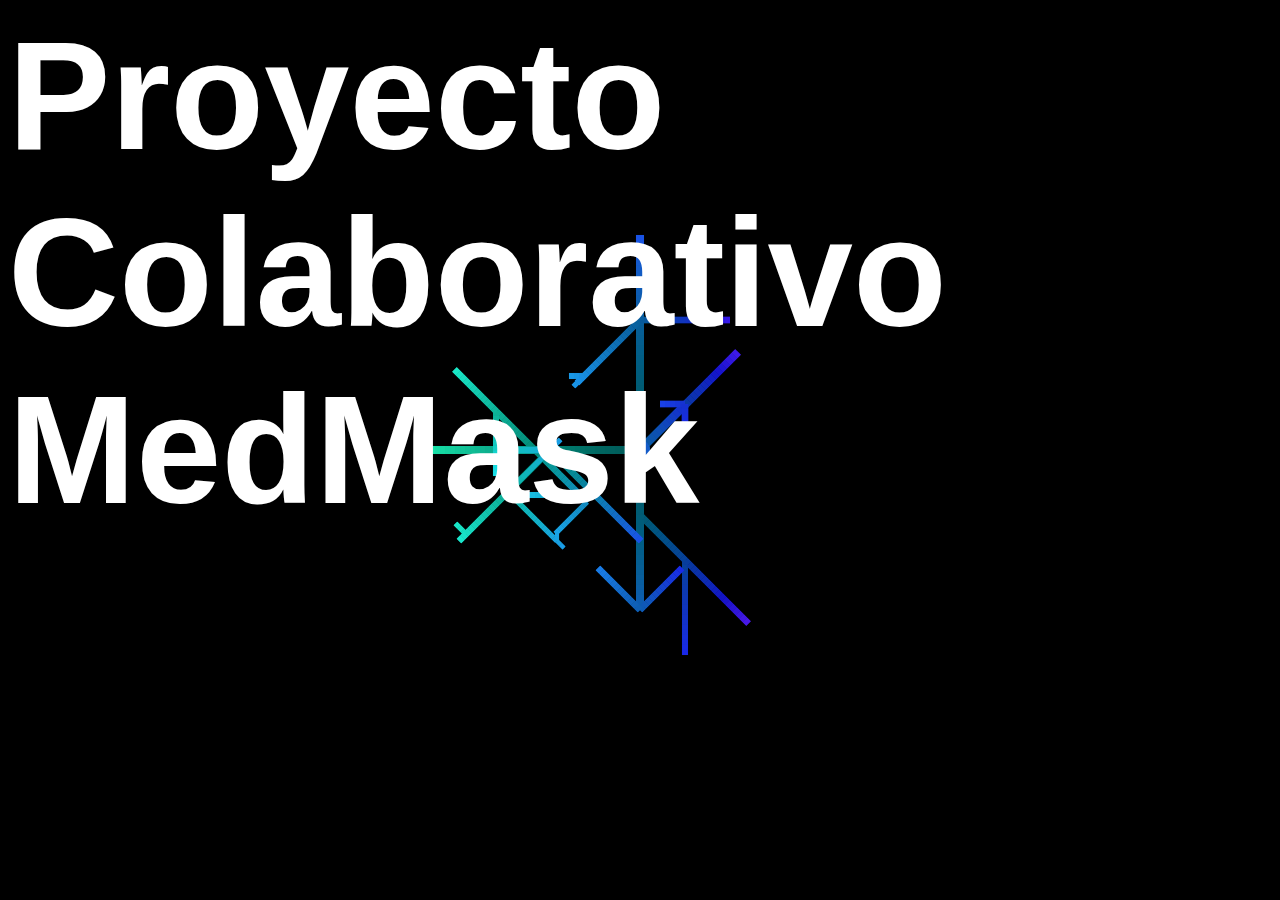
<file: siteWeb/index.html>
<!DOCTYPE html>
<html>
<head>
<meta http-equiv="Content-Type" content="text/html; charset=utf-8" />
<title>MedMask</title>
<style type="text/css">
body {
	background-image:url(unnamed.gif));
}

canvas {
  
  position: absolute;
  top: 0;
  left: 0;
  background-color: black;
}
.texto {
	font-family: Verdana, Geneva, sans-serif;
	font-size: 12vw;
	font-weight: bolder;
	color: #FFF;
	text-align: center;
	position: relative;
}

</style>
</head>

<body onLoad="myFunction()">
<script>
function myFunction() {
  setTimeout(function(){ fu_inicia(); }, 5000);
}
</script>
<form action="bienvenida.html" onClick="fu_inicia()">
<canvas id="c"></canvas>
<div id="backdrop" style="z-index: 1; top: 0px">
    <span class="texto">Proyecto Colaborativo</span><br>
	<span class="texto">MedMask</span>
</div>
	</form>
</body>
</html>
<script>

var w = c.width = window.innerWidth,
    h = c.height = window.innerHeight,
    ctx = c.getContext( '2d' ),
    
    minDist = 10,
    maxDist = 30,
    initialWidth = 10,
    maxLines = 100,
    initialLines = 4,
    speed = 5,
    
    lines = [],
    frame = 0,
    timeSinceLast = 0,
    
    dirs = [
   // straight x, y velocity
      [ 0, 1 ],
      [ 1, 0 ],
      [ 0, -1 ],
    	[ -1, 0 ],
   // diagonals, 0.7 = sin(PI/4) = cos(PI/4)
      [ .7, .7 ],
      [ .7, -.7 ],
      [ -.7, .7 ],
      [ -.7, -.7]
    ],
    starter = { // starting parent line, just a pseudo line
      
      x: w / 2,
      y: h / 2,
      vx: 0,
      vy: 0,
      width: initialWidth
    };

function init() {
  
  lines.length = 0;
  
  for( var i = 0; i < initialLines; ++i )
    lines.push( new Line( starter ) );
  
  ctx.fillStyle = '#222';
  ctx.fillRect( 0, 0, w, h );
  
  // if you want a cookie ;)
  // ctx.lineCap = 'round';
}
function getColor( x ) {
  
  return 'hsl( hue, 80%, 50% )'.replace(
  	'hue', x / w * 360 + frame
  );
}
function anim() {
  
  window.requestAnimationFrame( anim );
  
  ++frame;
  
  ctx.shadowBlur = 0;
  ctx.fillStyle = 'rgba(0,0,0,.02)';
  ctx.fillRect( 0, 0, w, h );
  ctx.shadowBlur = .5;
  
  for( var i = 0; i < lines.length; ++i ) 
    
    if( lines[ i ].step() ) { // if true it's dead
      
      lines.splice( i, 1 );
      --i;
      
    }
  
  // spawn new
  
  ++timeSinceLast
  
  if( lines.length < maxLines && timeSinceLast > 10 && Math.random() < .5 ) {
    
    timeSinceLast = 0;
    
    lines.push( new Line( starter ) );
    
    // cover the middle;
    ctx.fillStyle = ctx.shadowColor = getColor( starter.x );
    ctx.beginPath();
    ctx.arc( starter.x, starter.y, initialWidth, 0, Math.PI * 2 );
    ctx.fill();
  }
}

function Line( parent ) {
  
  this.x = parent.x | 0;
  this.y = parent.y | 0;
  this.width = parent.width / 1.25;
  
  do {
    
    var dir = dirs[ ( Math.random() * dirs.length ) |0 ];
    this.vx = dir[ 0 ];
    this.vy = dir[ 1 ];
    
  } while ( 
    ( this.vx === -parent.vx && this.vy === -parent.vy ) || ( this.vx === parent.vx && this.vy === parent.vy) );
  
  this.vx *= speed;
  this.vy *= speed;
  
  this.dist = ( Math.random() * ( maxDist - minDist ) + minDist );
  
}
Line.prototype.step = function() {
  
  var dead = false;
  
  var prevX = this.x,
      prevY = this.y;
  
  this.x += this.vx;
  this.y += this.vy;
  
  --this.dist;
  
  // kill if out of screen
  if( this.x < 0 || this.x > w || this.y < 0 || this.y > h )
    dead = true;
  
  // make children :D
  if( this.dist <= 0 && this.width > 1 ) {
    
    // keep yo self, sometimes
    this.dist = Math.random() * ( maxDist - minDist ) + minDist;
    
    // add 2 children
    if( lines.length < maxLines ) lines.push( new Line( this ) );
    if( lines.length < maxLines && Math.random() < .5 ) lines.push( new Line( this ) );
    
    // kill the poor thing
    if( Math.random() < .2 ) dead = true;
  }
  
  ctx.strokeStyle = ctx.shadowColor = getColor( this.x );
  ctx.beginPath();
  ctx.lineWidth = this.width;
  ctx.moveTo( this.x, this.y );
  ctx.lineTo( prevX, prevY );
  ctx.stroke();
  
  if( dead ) return true
}

init();
anim();

window.addEventListener( 'resize', function() {
  
  w = c.width = window.innerWidth;
  h = c.height = window.innerHeight;
  starter.x = w / 2;
  starter.y = h / 2;
  
  init();
} )
</script>
<script >
	function fu_inicia()
	{
		window.location.href="bienvenida.html";
		
	}

</script>
</file>
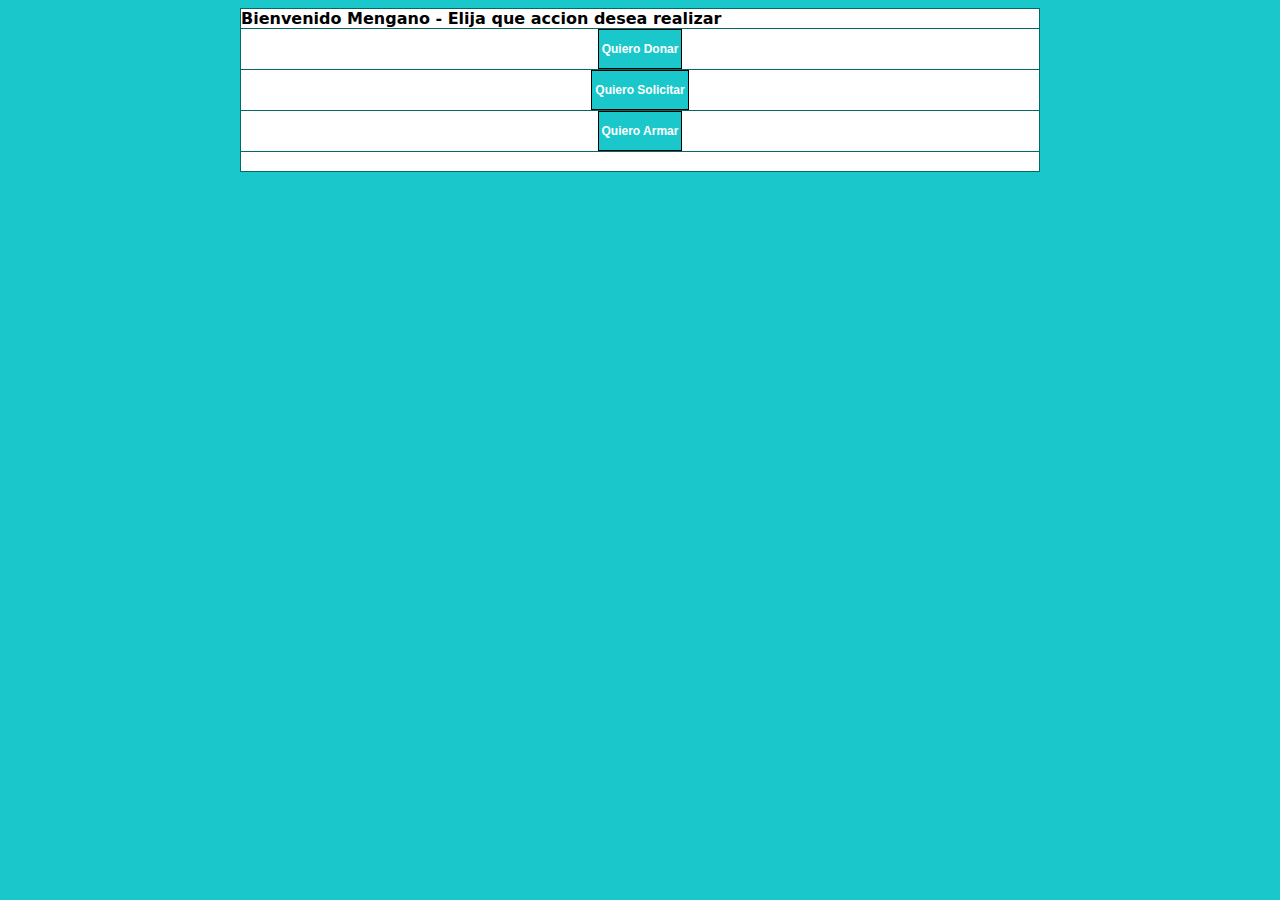
<file: siteWeb/acciones.html>
<!DOCTYPE html PUBLIC "-//W3C//DTD XHTML 1.0 Transitional//EN" "http://www.w3.org/TR/xhtml1/DTD/xhtml1-transitional.dtd">
<html xmlns="http://www.w3.org/1999/xhtml">
<head>
<meta http-equiv="Content-Type" content="text/html; charset=utf-8" />
<title>Acciones</title>
<link href="MedMask.css" rel="stylesheet" type="text/css" />
</head>

<body>




<table width="800" border="1" align="center" cellpadding="0" cellspacing="0" class="tablas">
  <tr>
    <th align="left" scope="col">Bienvenido Mengano - Elija que accion desea realizar</th>
  </tr>
  <tr>
    <th align="center" scope="col"><input name="button" type="submit" class="botonok" id="button" value="Quiero Donar" title="No implementado todavia" onclick="fu_llama_pagina('1')"/></th>
  </tr>
  <tr>
    <td align="center"><input name="button2" type="submit" class="botonok" id="button2" value="Quiero Solicitar" onclick="fu_llama_pagina('2')" title="Adelante ...probar"/></td>
  </tr>
  <tr>
    <td align="center"><input name="button3" type="submit" class="botonok" id="button3" value="Quiero Armar" title="No implementado todavia" onclick="fu_llama_pagina('3')"/></td>
  </tr>
  <tr>
    <td align="center">&nbsp;</td>
  </tr>
</table>

</body>
</html>
<script language="javascript">
	function fu_llama_pagina(pagina)
	{
		if (pagina=="1") {alert("No implementado todavia");}
		if (pagina=="2") {window.location.href = "solicitar_mascara.html";}
		if (pagina=="3") {alert("No implementado todavia");}
		
	}
</script>
</file>
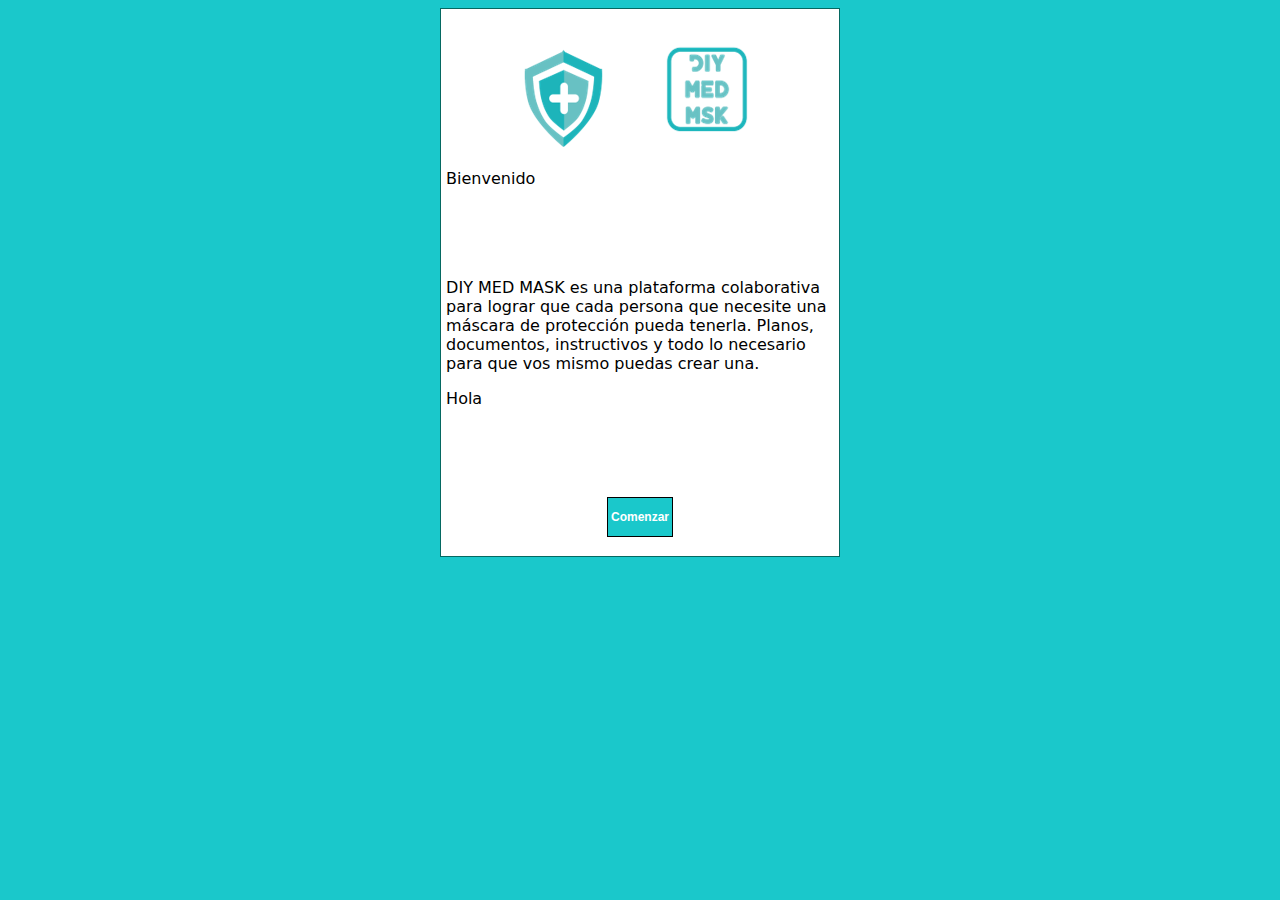
<file: siteWeb/bienvenida.html>
<!doctype html>
<html>
<head>
<meta charset="utf-8">
<title>Bienvenido</title>
<link href="MedMask.css" rel="stylesheet" type="text/css">
</head>

<body>
<form action="login.html">
  <table width="400" border="0" align="center" cellpadding="0" cellspacing="8" class="tablas" >
    <tbody>
      <tr>
        <td align="center">&nbsp;</td>
        <td align="center"><img src="logo1.png" width="133" height="136" alt=""/><img src="logo2.png" width="154" height="156" alt=""/></td>
        <td align="center">&nbsp;</td>
      </tr>
      <tr>
        <td>&nbsp;</td>
        <td>Bienvenido</td>
        <td>&nbsp;</td>
      </tr>
      <tr>
        <td>&nbsp;</td>
        <td height="309"><p>DIY  MED MASK es una plataforma colaborativa para lograr que cada persona que  necesite una máscara de protección pueda tenerla. Planos, documentos,  instructivos y todo lo necesario para que vos mismo puedas crear una.</p>
          <p>Hola</p></td>
        <td>&nbsp;</td>
      </tr>
      <tr>
        <td align="center">&nbsp;</td>
        <td align="center"><input type="submit" class="botonok" value="Comenzar"></td>
        <td align="center">&nbsp;</td>
      </tr>
      <tr>
        <td align="center">&nbsp;</td>
        <td align="center">&nbsp;</td>
        <td align="center">&nbsp;</td>
      </tr>
    </tbody>
  </table>
</form>
</body>
</html>
</file>
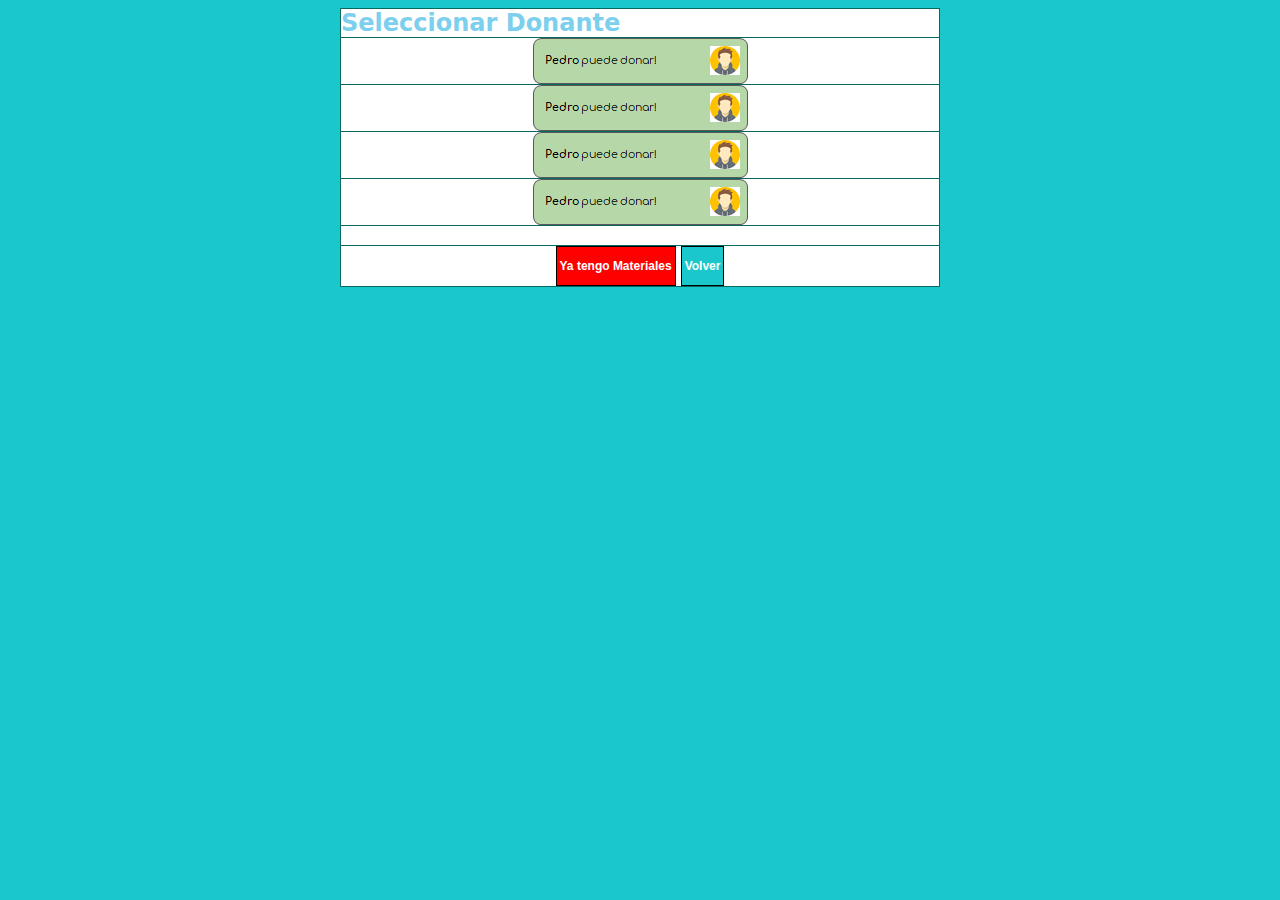
<file: siteWeb/donantes.html>
<!DOCTYPE html PUBLIC "-//W3C//DTD XHTML 1.0 Transitional//EN" "http://www.w3.org/TR/xhtml1/DTD/xhtml1-transitional.dtd">
<html xmlns="http://www.w3.org/1999/xhtml">
<head>
<meta http-equiv="Content-Type" content="text/html; charset=utf-8" />
<title>Documento sin título</title>
<link href="MedMask.css" rel="stylesheet" type="text/css" />
</head>

<body>
<table width="600" border="1" align="center" cellpadding="0" cellspacing="0" class="tablas">
  <tr>
    <th scope="col"><span class="Texto_Titulo_Accion">Seleccionar Donante</span></th>
  </tr>
  <tr>
    <td align="center"><img src="donante.png" alt="donante" width="215" height="46" /></td>
  </tr>
  <tr>
    <td align="center"><img src="donante.png" alt="donante" width="215" height="46" /></td>
  </tr>
  <tr>
    <td align="center"><img src="donante.png" alt="donante" width="215" height="46" /></td>
  </tr>
  <tr>
    <td align="center"><img src="donante.png" alt="donante" width="215" height="46" /></td>
  </tr>
  <tr>
    <td>&nbsp;</td>
  </tr>
  <tr>
    <td align="center"><input name="button" type="submit" class="botonrojo" id="button" value="Ya tengo Materiales" />
    <input name="button3" type="submit" class="botonok" id="button3" value="Volver"  onclick="fu_volver()"/></td>
  </tr>
</table>



</body>
</html>
<script language="javascript">
	function fu_volver()
	{
		window.location.href = "acciones.html";
	}
</script>
</file>
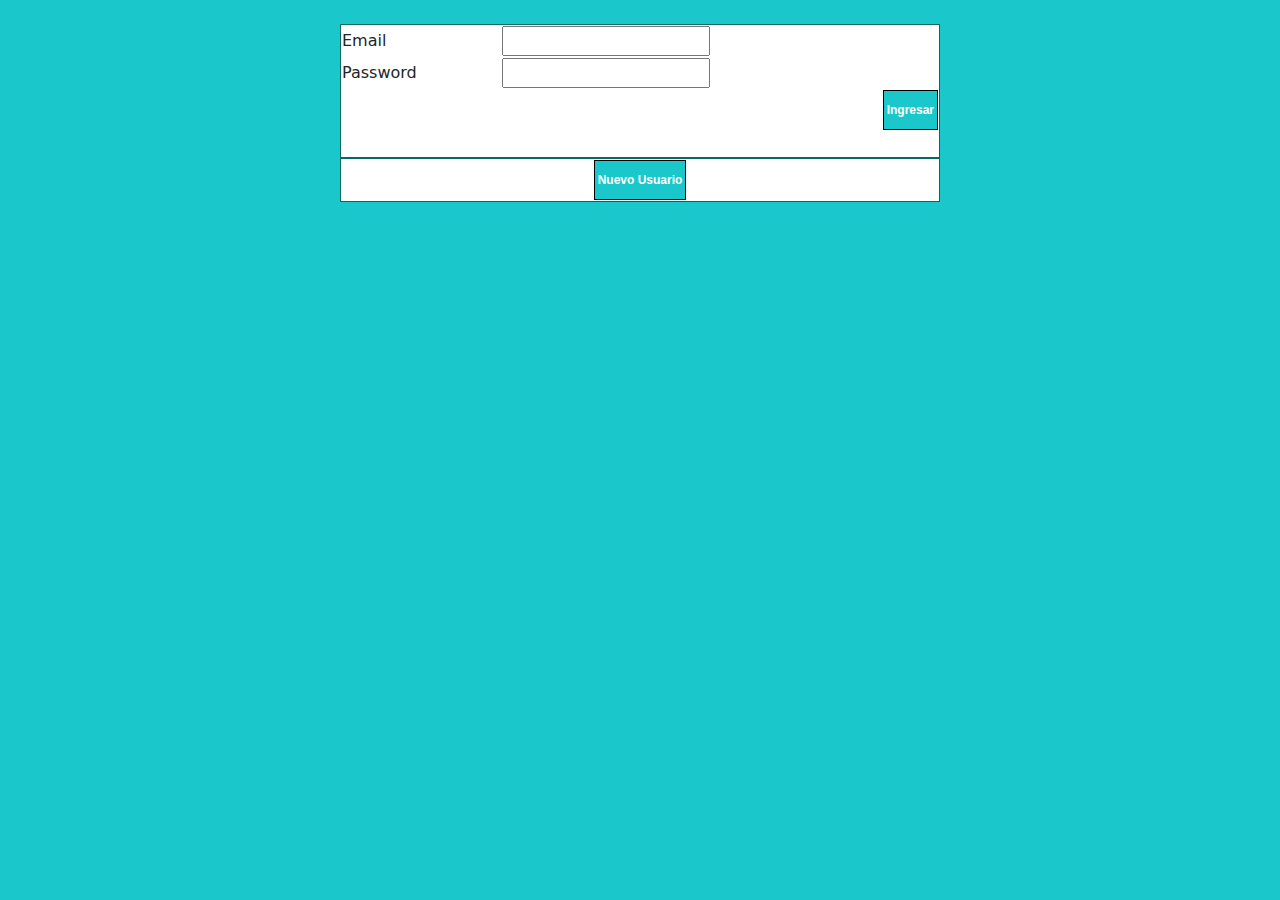
<file: siteWeb/login.html>
<!doctype html>
<html>
<head>
<meta charset="utf-8">
<title>Login</title>
	<link rel="stylesheet" href="https://maxcdn.bootstrapcdn.com/bootstrap/4.5.0/css/bootstrap.min.css">
<link href="MedMask.css" rel="stylesheet" type="text/css">
</head>
<body>
  <form action="acciones.html" method="post">
	<table width="600px" border="0" align="center" cellspacing="0" class="tablas">

    <tr><td>Email</td><td><input type="text" name="email"  id="email" required></td></tr>
	<tr><td>Password</td><td><input type="password" name="pass" required></td></tr>
	<tr>
	  <td colspan="2" align="right"><input type="submit" class="botonok" value="Ingresar"></td>
    </tr>
	<tr>
	  <td>&nbsp;</td>
	  <td>&nbsp;</td>
    </tr>		 
  <br>	 
</table>
</form>
  <form action="altausuario.html">
	<table width="600px" align="center" class="tablas">
	<tr>
	  <td align="center"><input type="submit" class="botonok" value="Nuevo Usuario"></td>
	  </tr>		 
		
	  </table>
  </form>
</body>
</html>
</file>
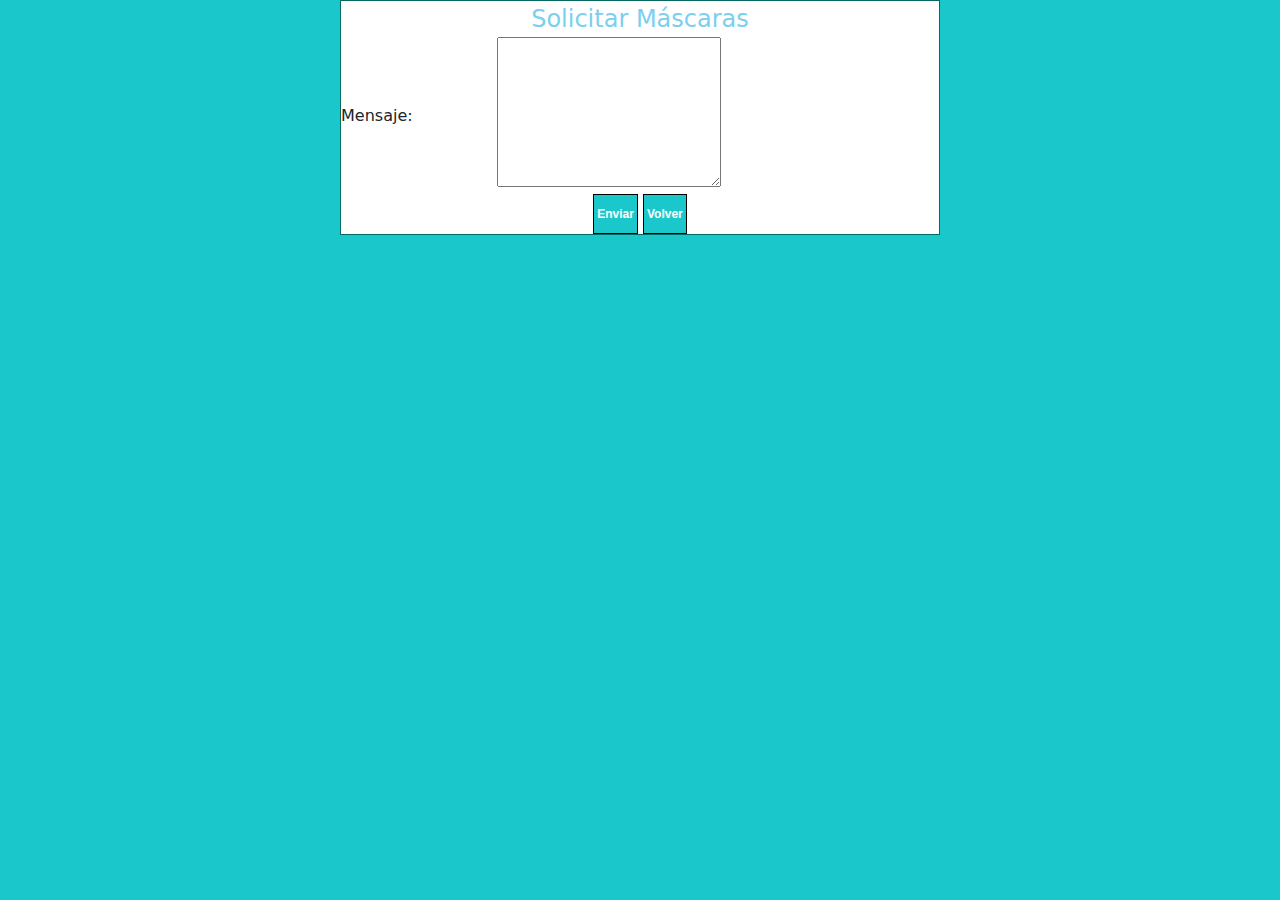
<file: siteWeb/solicitar_mascara.html>
<!doctype html>
<html>
<head>
<link href="MedMask.css" rel="stylesheet" type="text/css">
<link rel="stylesheet" href="https://maxcdn.bootstrapcdn.com/bootstrap/4.5.0/css/bootstrap.min.css">
<style type="text/css">
body {
	background-color: #1AC8CB;
}
</style>
<meta charset="utf-8">
<title>Documento sin título</title>
</head>

<body>
<form action="donantes.html" method="post">
<table width="600" border="0" align="center" cellpadding="0" cellspacing="0" class="tablas">
  <tbody>
    <tr>
      <td colspan="2" class="Texto_Titulo_Accion">Solicitar Máscaras</td>
    </tr>
    <tr>
      <td width="156">Mensaje:</td>
      <td width="440"><textarea name="textarea" cols="25" rows="6" id="textarea"></textarea></td>
    </tr>
    <tr>
      <td colspan="2" align="center"><input name="submit" type="submit" class="botonok" id="submit" value="Enviar">
      <input name="submit2" type="submit" class="botonok" id="submit2" value="Volver" onclick="fu_volver()"></td>
    </tr>
  </tbody>
</table>
</form>
</body>
</html>
<script language="javascript">
	function fu_volver()
	{
		window.location.href = "acciones.html";
	}
</script>
</file>
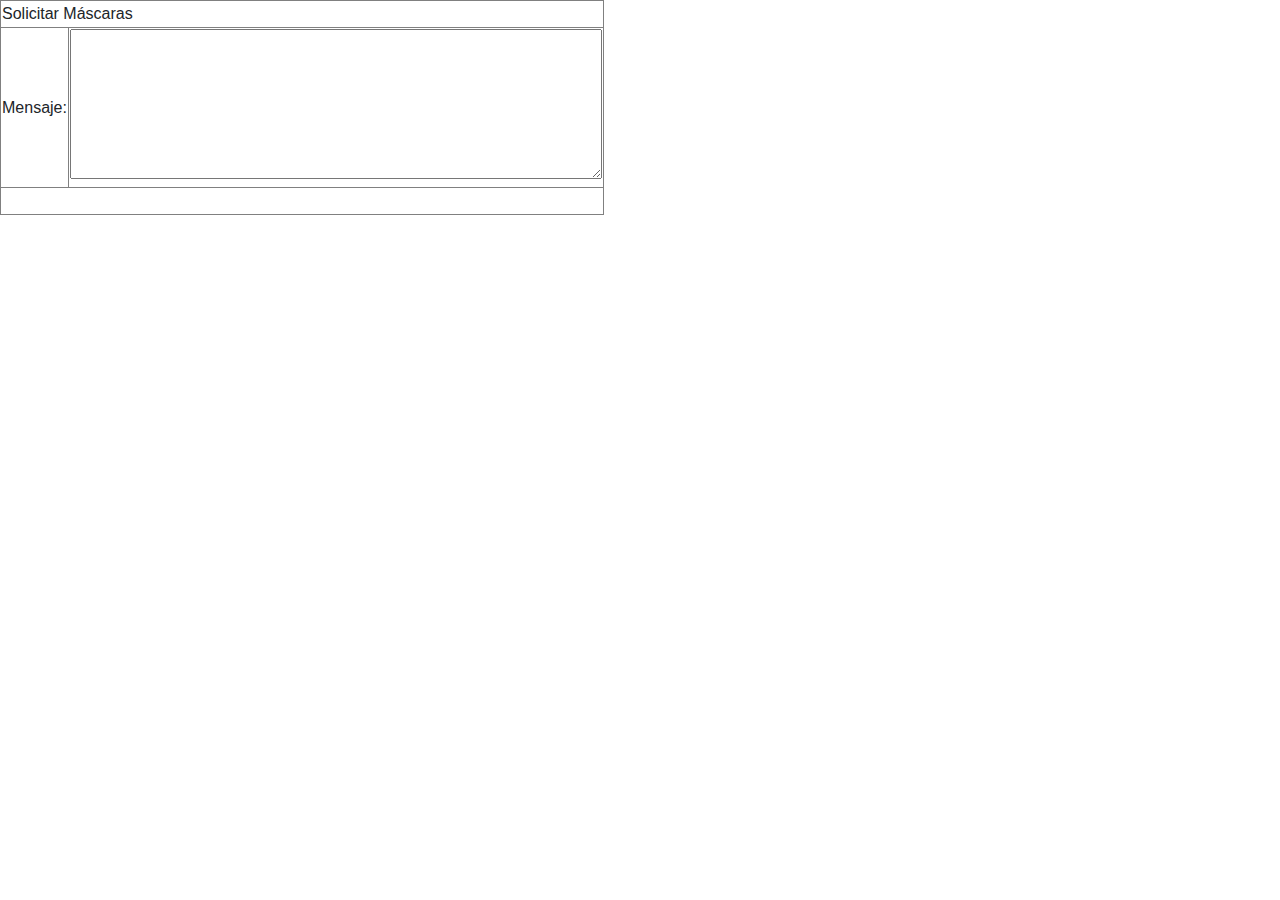
<file: siteWeb/Untitled-2.html>
<!doctype html>
<html>
<head>
	
	<link rel="stylesheet" href="https://maxcdn.bootstrapcdn.com/bootstrap/4.5.0/css/bootstrap.min.css">
<meta charset="utf-8">
<title>Documento sin título</title>
</head>

<body>
<table width="600" border="1">
  <tbody>
    <tr>
      <td colspan="2">Solicitar Máscaras</td>
    </tr>
    <tr>
      <td>Mensaje:</td>
      <td><textarea name="textarea" cols="55" rows="6" id="textarea"></textarea></td>
    </tr>
    <tr>
      <td colspan="2">&nbsp;</td>
    </tr>
  </tbody>
</table>
</body>
</html>
</file>
<file: siteWeb/MedMask.css>
.tablas {
	max-height: 1vh;
	border-radius: 450px 45 45;
	border-collapse: collapse;
	padding: 5px;
	background-color: #FFF;
	border: thin solid #056861;
	filter: Shadow(Color=ffff, Direction=down);
	font-family: Segoe, "Segoe UI", "DejaVu Sans", "Trebuchet MS", Verdana, sans-serif;
	border-spacing: px 20px;
	text-align: left;
}
body {
	background-color: #1AC8CB;
}
.botonok {
	font-family: Verdana, Geneva, sans-serif;
	font-size: 12px;
	font-weight: bold;
	color: #FFF;
	background-color: #1AC8CB;
	border: thin solid #000;
	height: 40px;
	padding: 3px;
	-webkit-transition: background-color ease-in;
	-moz-transition: background-color ease-in;
	-ms-transition: background-color ease-in;
	-o-transition: background-color ease-in;
	transition: background-color ease-in;
}
.botonrojo {
	font-family: Verdana, Geneva, sans-serif;
	font-size: 12px;
	font-weight: bold;
	color: #FFF;
	background-color: #FF0000;
	border: thin solid #000;
	height: 40px;
	padding: 3px;
	-webkit-transition: background-color ease-in;
	-moz-transition: background-color ease-in;
	-ms-transition: background-color ease-in;
	-o-transition: background-color ease-in;
	transition: background-color ease-in;
}

.Texto_Titulo_Accion {
    font-family: Segoe, "Segoe UI", "DejaVu Sans", "Trebuchet MS", Verdana, sans-serif;
    color: #7CCFED;
    font-size: x-large;
    text-align: center;
}
</file>
